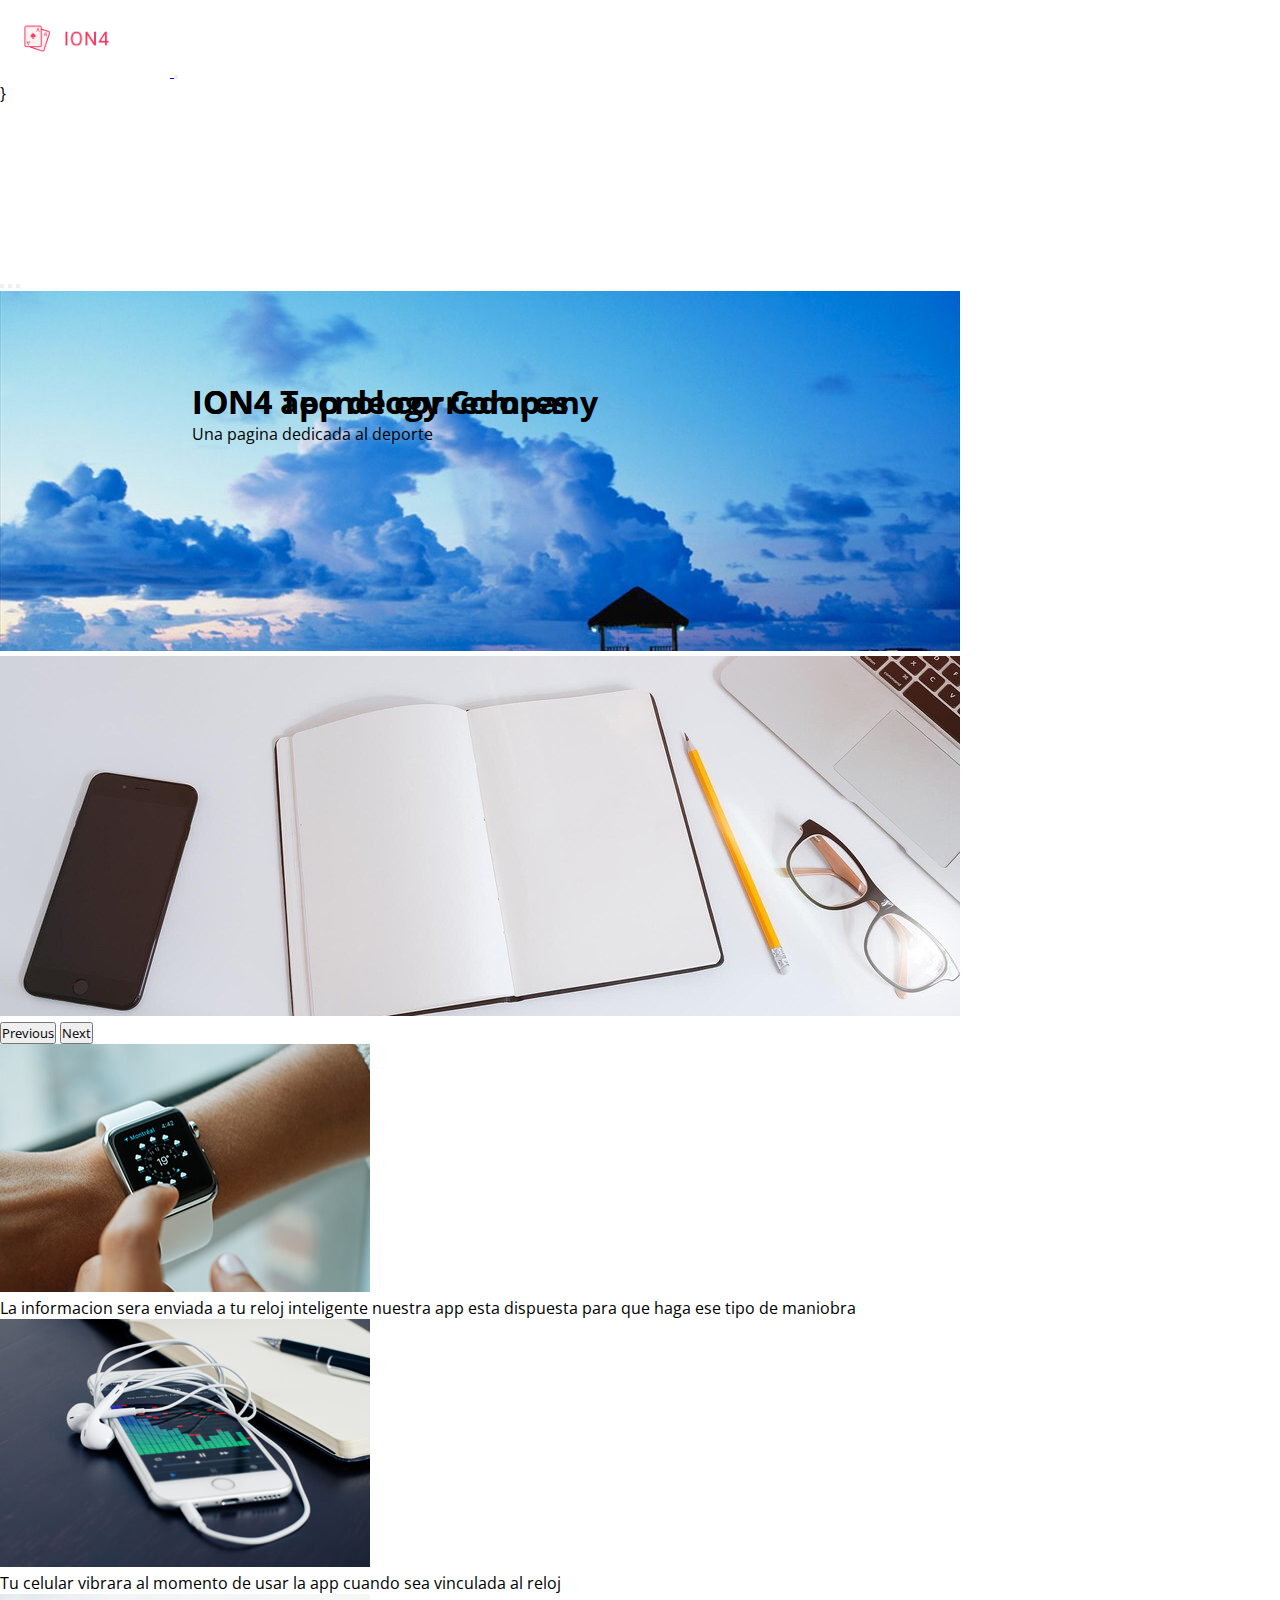
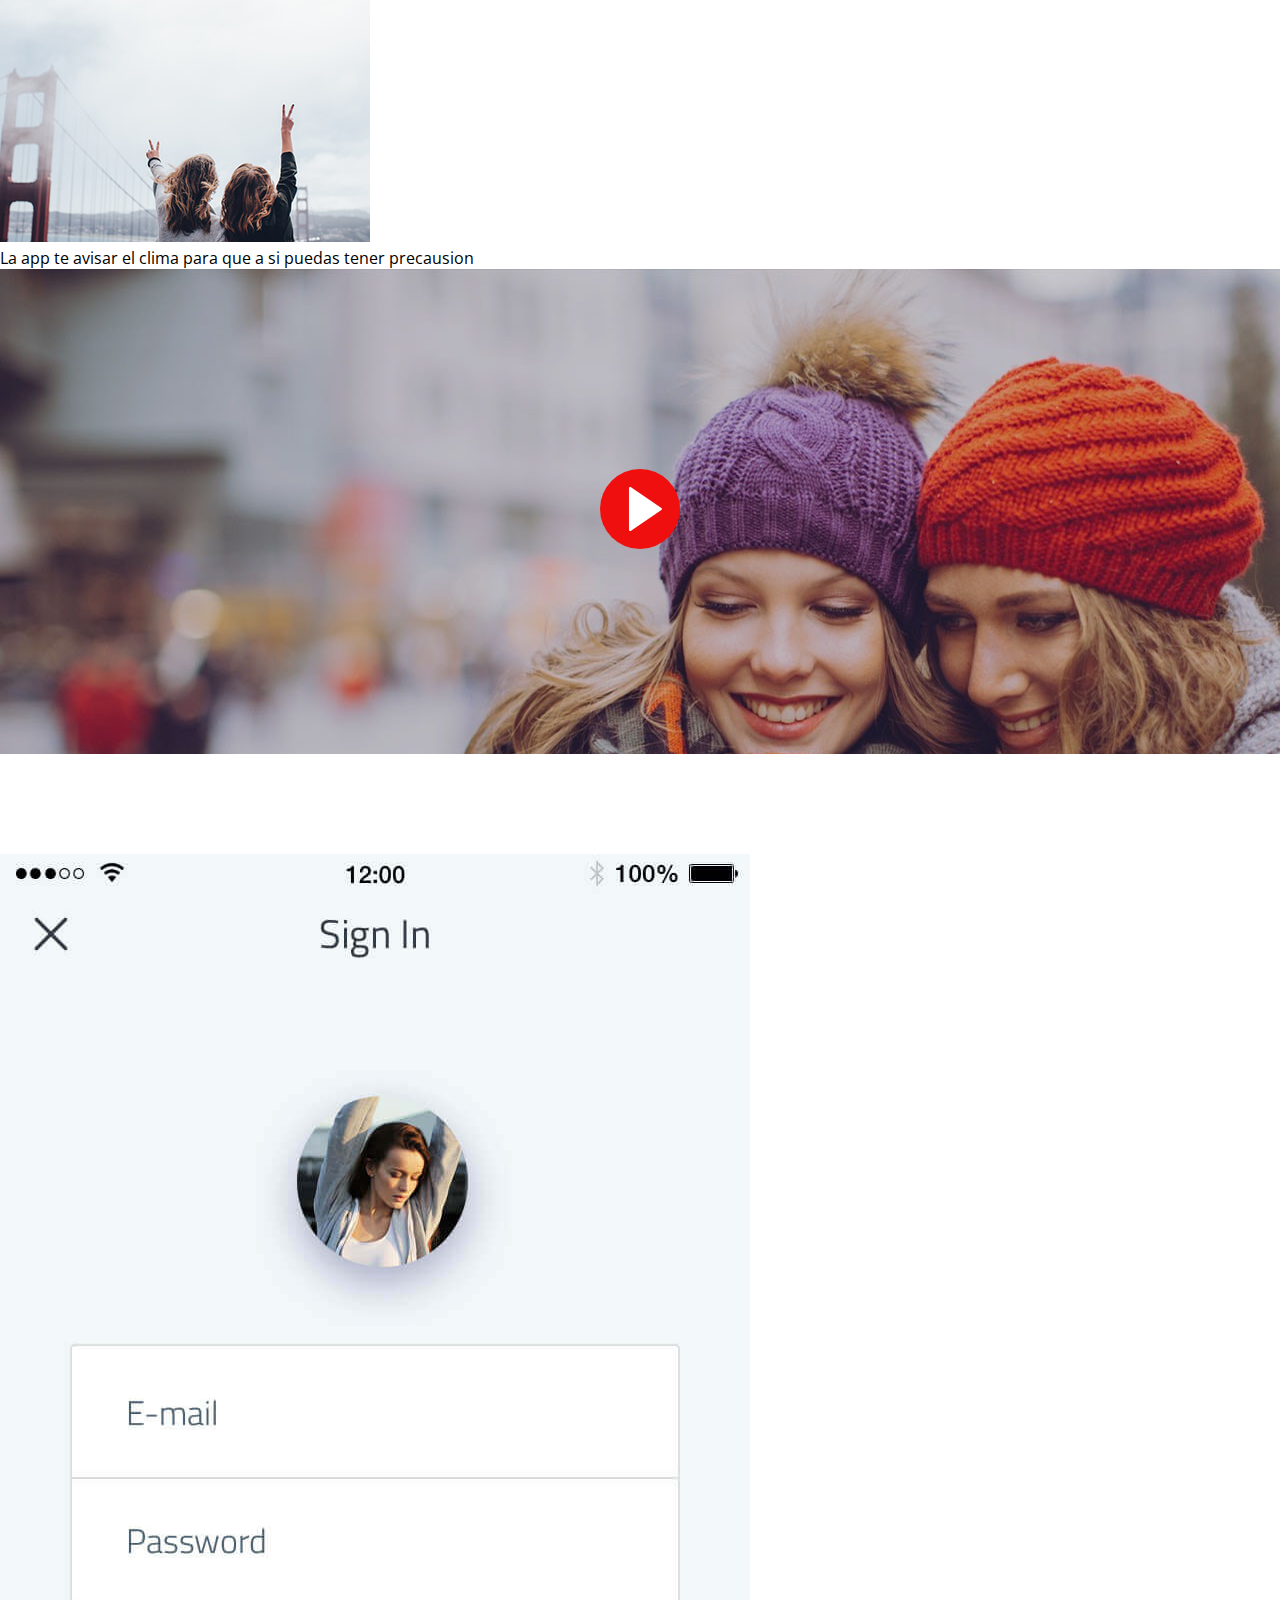
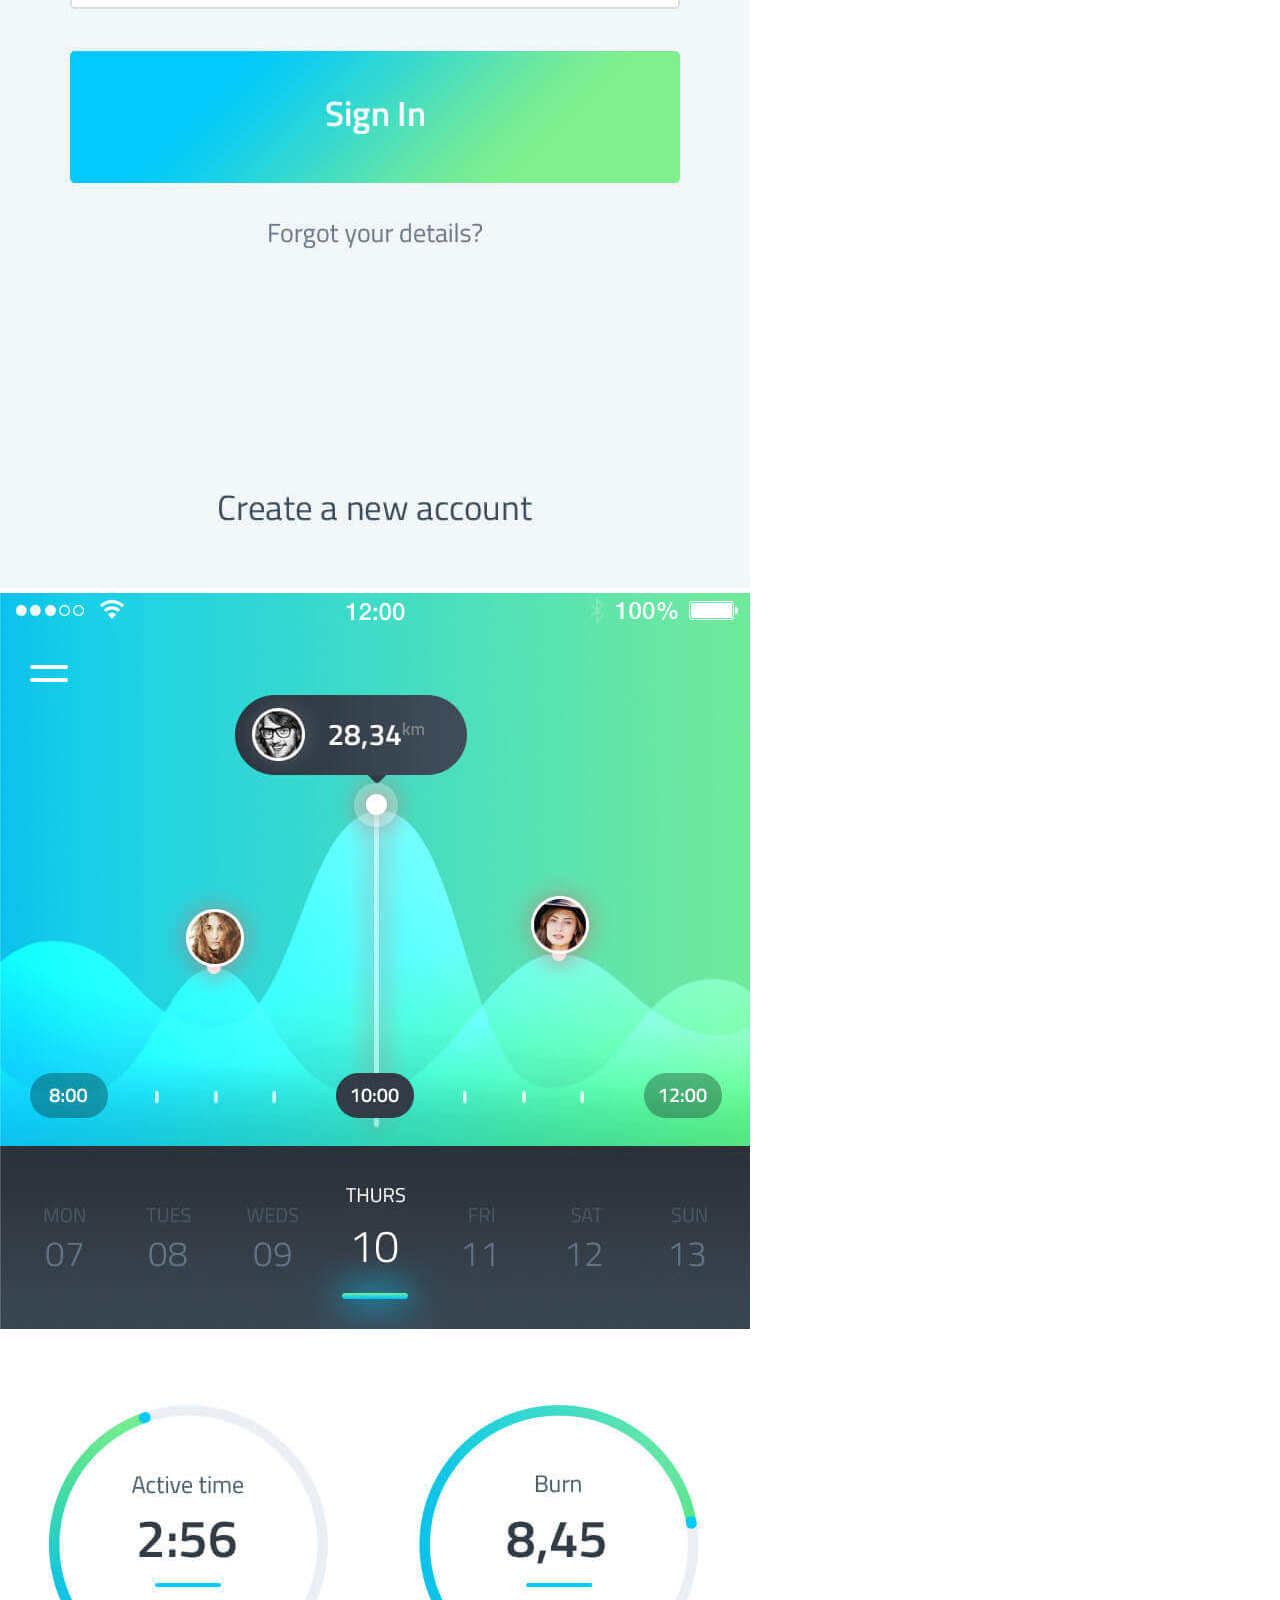
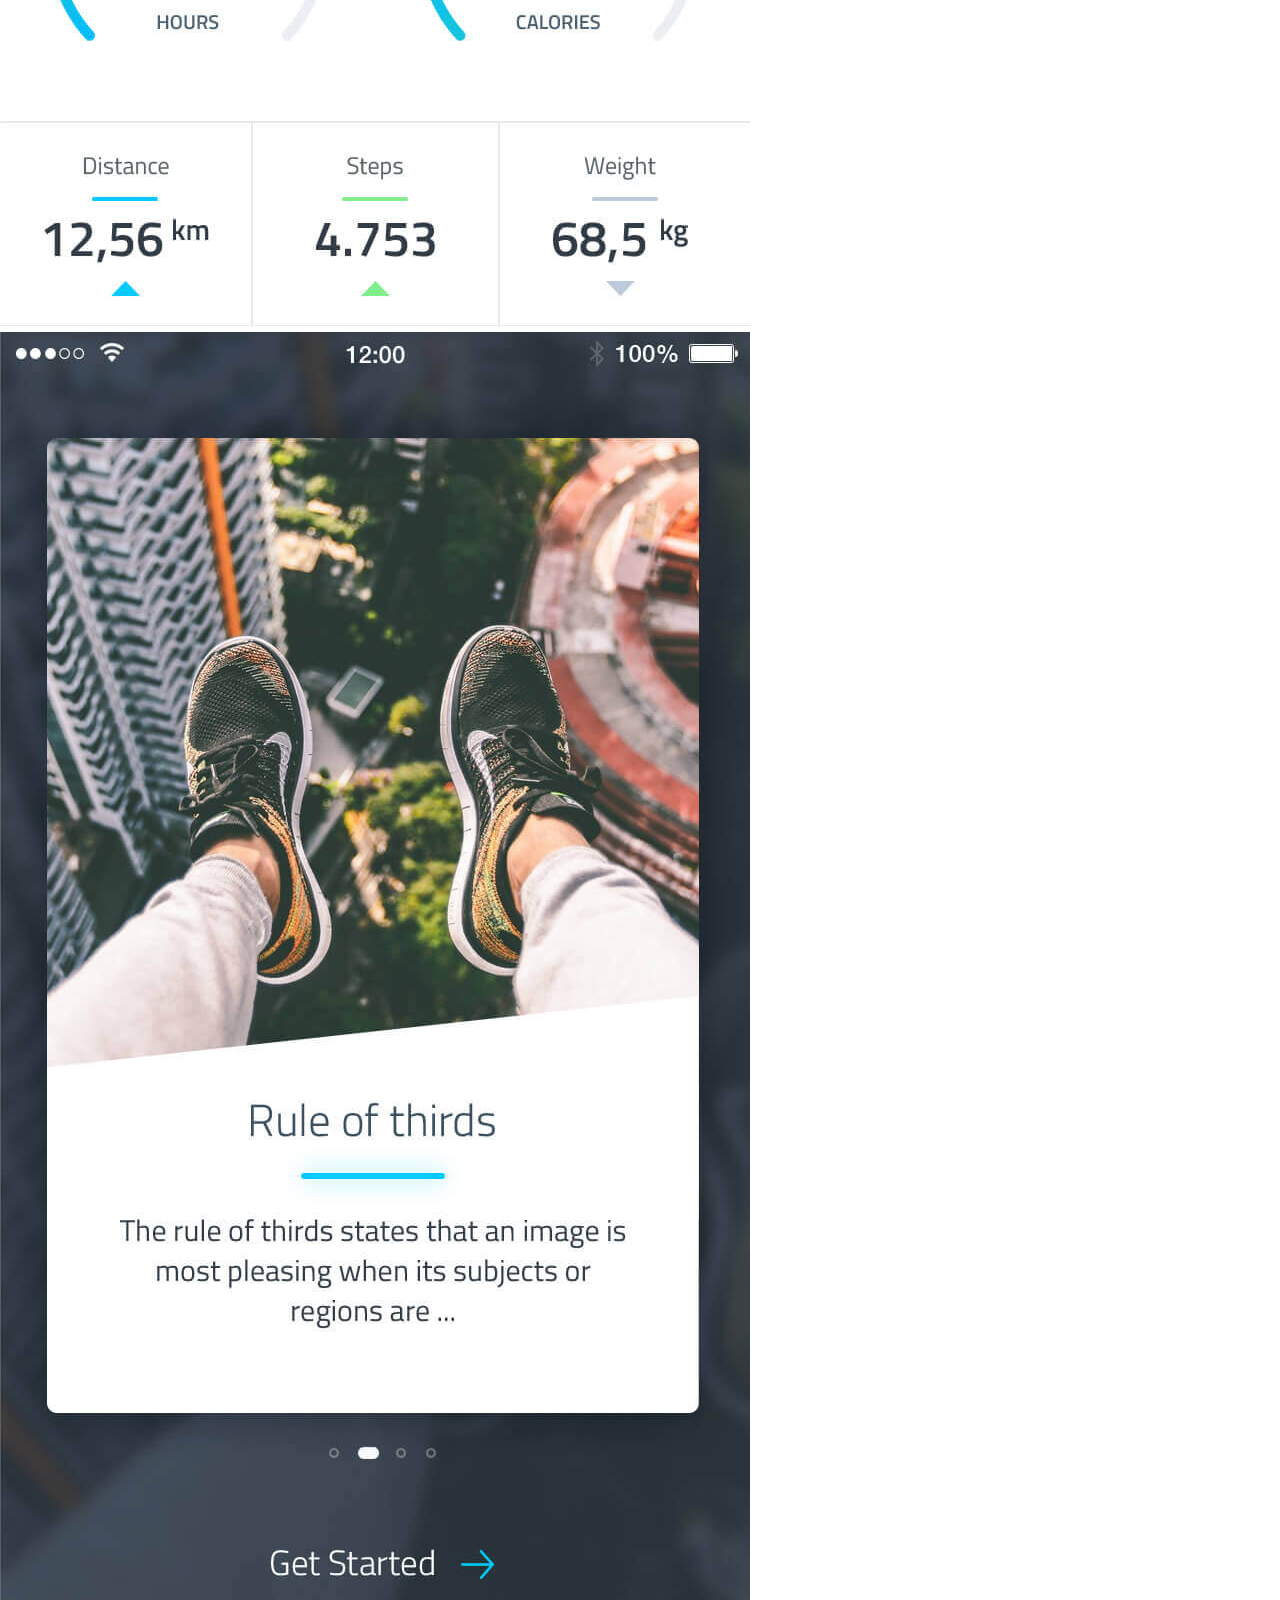
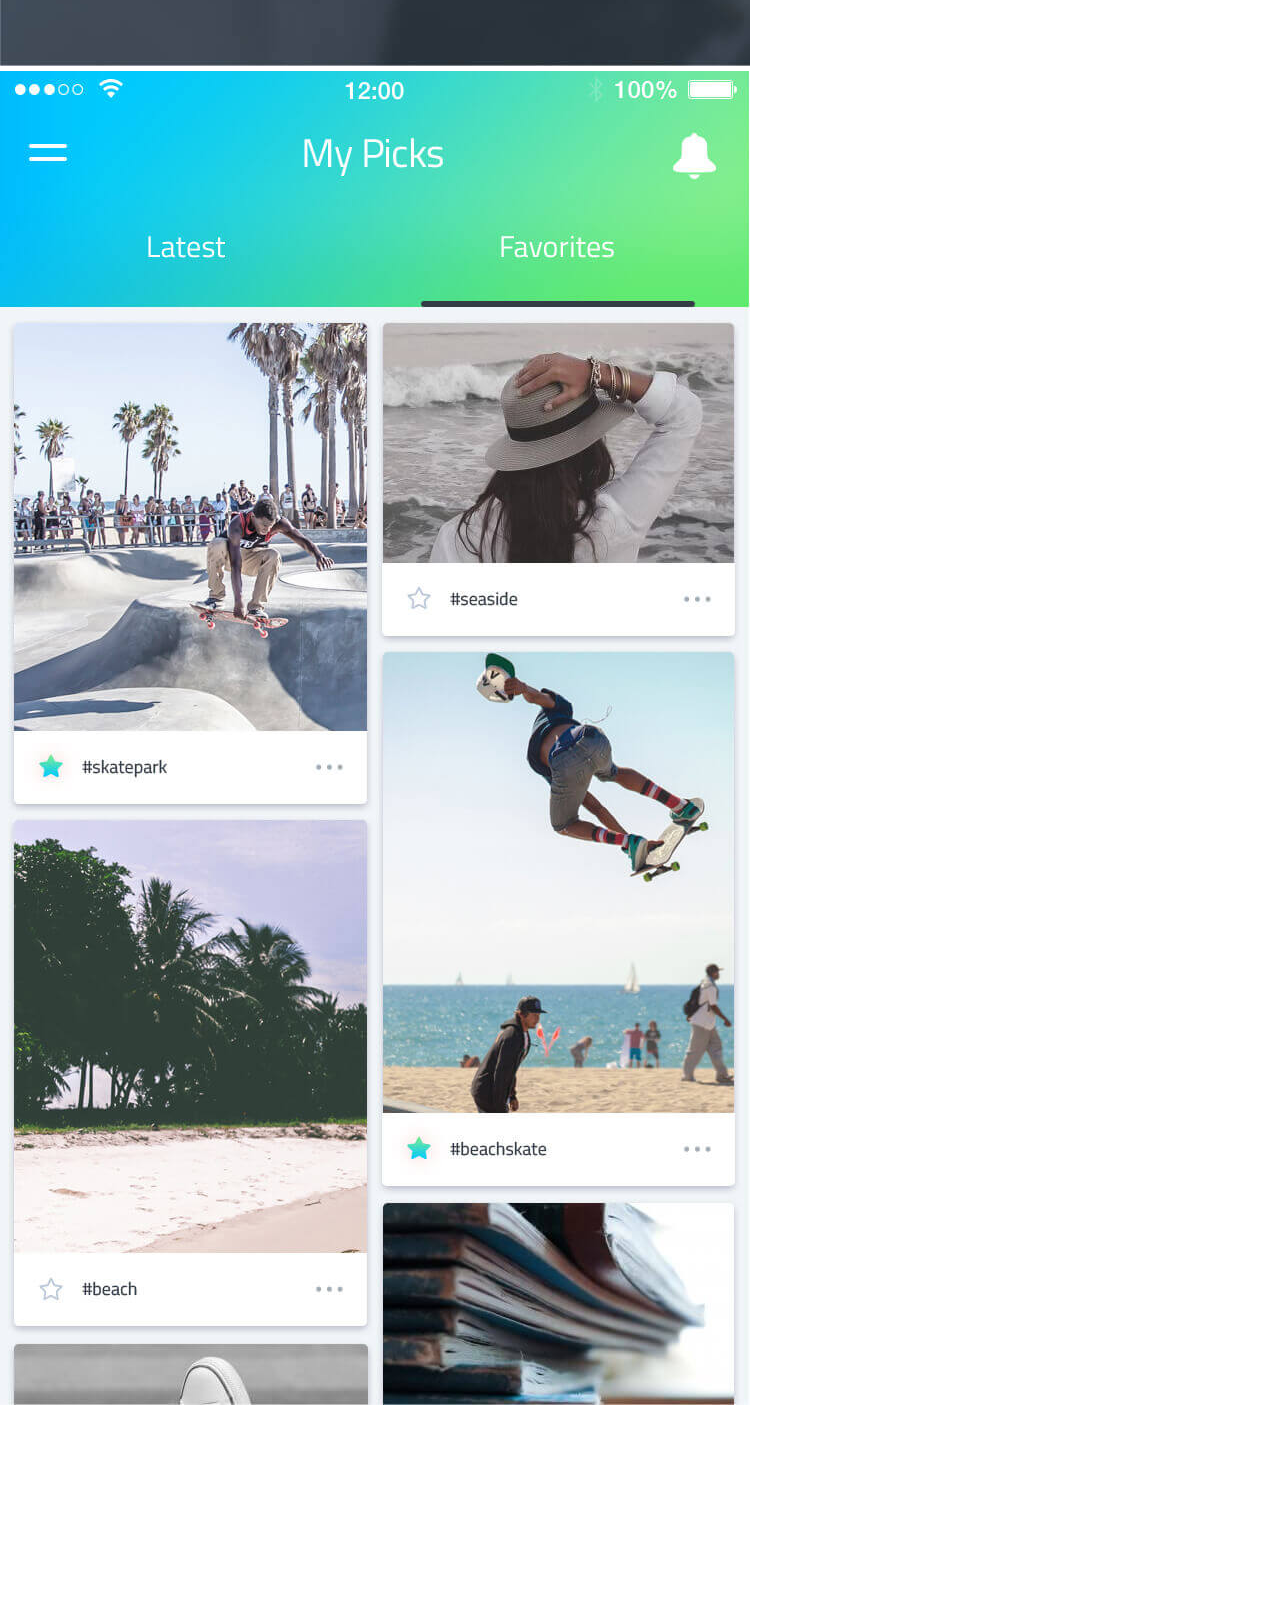
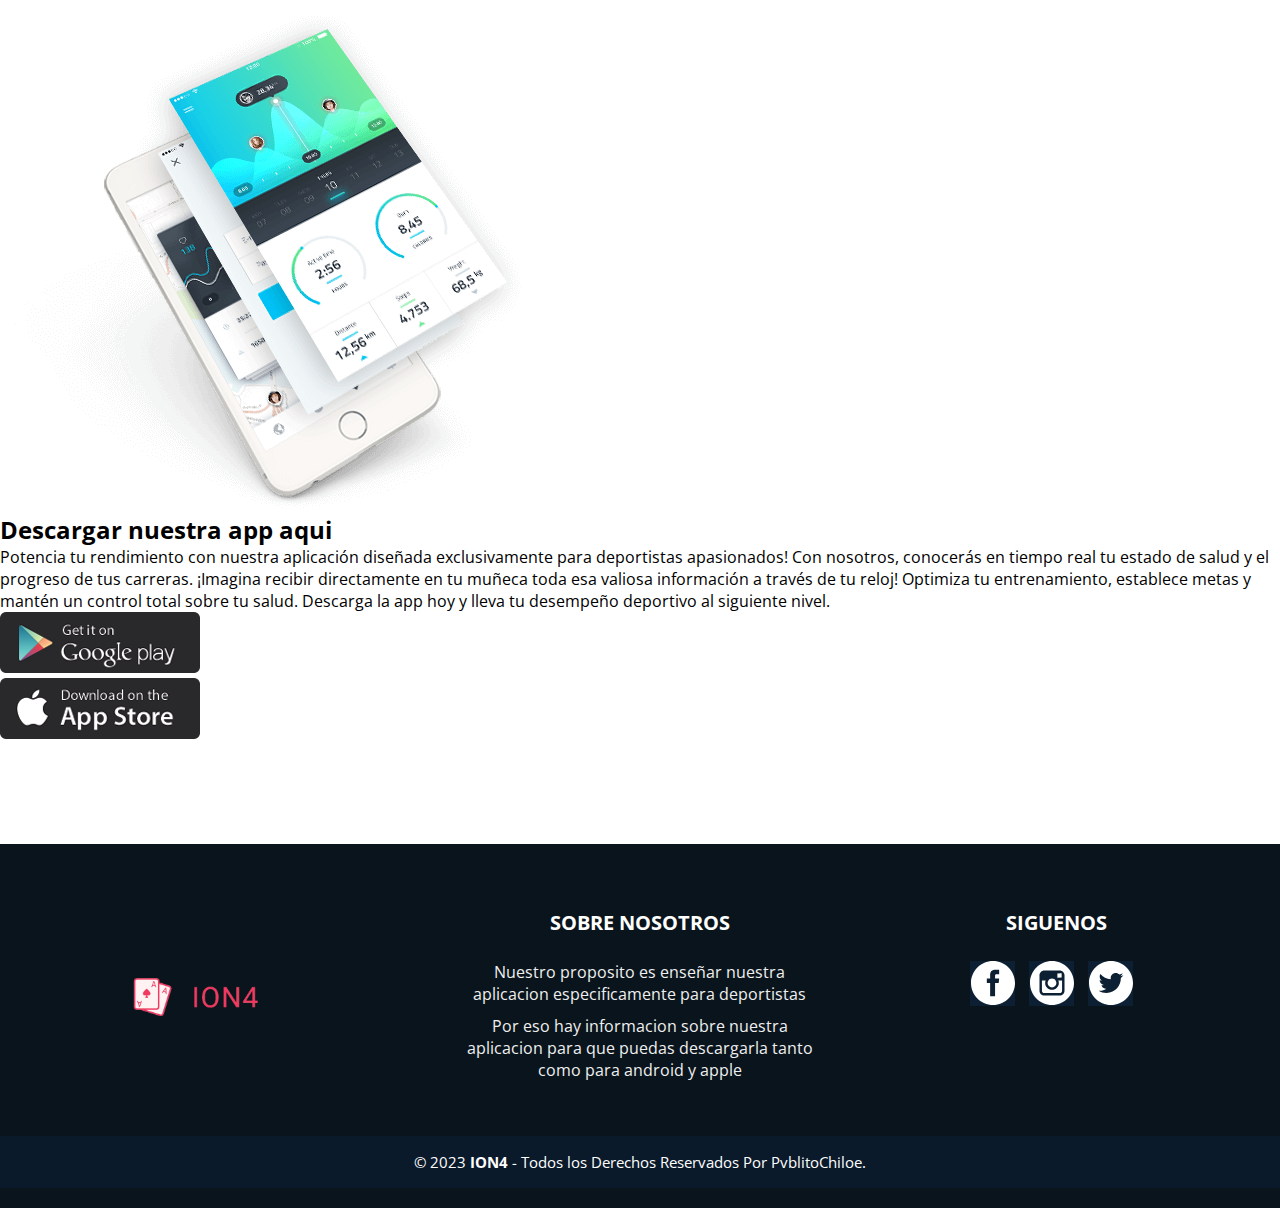
<file: index.html>
<!doctype html>
<html lang="en">
<head>
    <meta charset="utf-8">
    <meta name="viewport" content="width=device-width, initial-scale=1">
    <title>ION4</title>
    <!--bootstrap-->
    <link href="https://cdn.jsdelivr.net/npm/bootstrap@5.3.2/dist/css/bootstrap.min.css" rel="stylesheet"
          integrity="sha384-T3c6CoIi6uLrA9TneNEoa7RxnatzjcDSCmG1MXxSR1GAsXEV/Dwwykc2MPK8M2HN" crossorigin="anonymous">
    <!--Mi estilo css-->
    <link rel="stylesheet" href="style.css">

    <!--fuente de google font-->
    <link rel="preconnect" href="https://fonts.googleapis.com">
    <link rel="preconnect" href="https://fonts.gstatic.com" crossorigin>
    <link href="https://fonts.googleapis.com/css2?family=Roboto:ital,wght@0,400;0,700;1,400;1,700&display=swap"
          rel="stylesheet">

</head>

<body>

<!--menu-->
<nav class="navbar navbar-expand-lg bg-dark border-body" data-bs-theme="dark fixed-top">
    <div class="container">
        <a class="navbar-brand" href="index.html">
            <img class="logo" src="./assets/img/logotipo.png" alt="">
        </a>
        <button class="navbar-toggler" type="button" data-bs-toggle="collapse" data-bs-target="#navbarSupportedContent"
                aria-controls="navbarSupportedContent" aria-expanded="false" aria-label="Toggle navigation">
            <span class="navbar-toggler-icon"></span>
        </button>
        <div class="collapse navbar-collapse" id="navbarSupportedContent">}
            <ul class="navbar-nav ml-auto">
                <li class="nav-item">
                    <a style="color: #ffffff" class="nav-link " aria-current="page" href="index.html">Home</a>
                </li>
                <li class="nav-item">
                    <a style="color: #ffffff" class="nav-link active" href="Somos.html">Somos</a>
                </li>
                <li class="nav-item dropdown">
                </li>
                <li class="nav-item">
                    <a style="color: #ffffff;" class="nav-link" href="Acerca%20de.html">Acerca de</a>
                <li class="nav-item">
                    <a style="color: #ffffff;" class="nav-link" href="Contacto.html">Contacto</a>
                </li>
                <a href="https://www.facebook.com/publ.ssj/"><img class="iconos-redes-header" src="./assets/img/svg/facebook-logo-button.jpg.svg" alt="Facebook"></a>
                <a href="https://www.instagram.com/pvblit0_chiloe/"><img style="margin: auto" class="iconos-redes-header" src="./assets/img/svg/instagram-logo.svg" alt="Instagram"></a>
                <a href="https://twitter.com/PvblitoC2/"><img style="margin: auto" class="iconos-redes-header" src="./assets/img/svg/twitter-logo-button.svg" alt="Twitter"></a>
            </ul>
        </div>
    </div>
    <!--fin .container-->


</nav>

<!--Slider-->
<div id="carouselExampleCaptions" class="carousel slide">
    <div class="carousel-indicators">
        <button type="button" data-bs-target="#carouselExampleCaptions" data-bs-slide-to="0" class="active"
                aria-current="true" aria-label="Slide 1"></button>
        <button type="button" data-bs-target="#carouselExampleCaptions" data-bs-slide-to="1"
                aria-label="Slide 2"></button>
        <button type="button" data-bs-target="#carouselExampleCaptions" data-bs-slide-to="2"
                aria-label="Slide 3"></button>
    </div>
    <div class="carousel-inner">
        <div class="carousel-item active">
            <img src="assets/img/home/slider.jpg" class="d-block w-100" alt="Slider 01">
            <div class="carousel-caption d-none d-md-block">
                <h1 style="color: #000000">ION4 Tecnology Company</h1>

            </div>
        </div>
        <div class="carousel-item">
            <img src="assets/img/home/copiaslider.jpg" class="d-block w-100" alt="Slider 02">
            <div class="carousel-caption d-none d-md-block">
                <h1 style="color: #000000">ION4 app de corredores</h1>
                <p style="color: #000000">Una pagina dedicada al deporte</p>
            </div>
        </div>
    </div>
    <button class="carousel-control-prev" type="button" data-bs-target="#carouselExampleCaptions" data-bs-slide="prev">
        <span class="carousel-control-prev-icon" aria-hidden="true"></span>
        <span class="visually-hidden">Previous</span>
    </button>
    <button class="carousel-control-next" type="button" data-bs-target="#carouselExampleCaptions" data-bs-slide="next">
        <span class="carousel-control-next-icon" aria-hidden="true"></span>
        <span class="visually-hidden">Next</span>
    </button>
</div>


<main>
    <!--Banner-->
    <section>
        <div class="container">
            <div class="row">
                <div class="col-12 col-sm-4 text-center">
                    <img class="img-fluid w-100" src="assets/img/home/banners/banner1.jpg" alt="Banner 01">
                    <p>La informacion sera enviada a tu reloj inteligente nuestra app esta
                    dispuesta para que haga ese tipo de maniobra</p>

                </div>

                <div class="col-12 col-sm-4 text-center">
                    <img class="img-fluid w-100 " src="assets/img/home/banners/banner2.jpg" alt="Banner 02">
                    <p>Tu celular vibrara al momento de usar la app cuando sea vinculada al reloj</p>
                </div>

                <div class="col-12 col-sm-4 text-center">
                    <img class="img-fluid w-100" src="assets/img/home/banners/banner3.jpg" alt="Banner 03">
                    <p>La app te avisar el clima para que a si puedas tener precausion</p>
                </div>
            </div>
        </div>
    </section>

    <section class="banner-video">

        <a href="#">
            <img class="play" src="assets/img/svg/play-button.svg" alt="Play">
        </a>
    </section>

    <!--Pantallas-->
    <section class="altura-a-b">

        <div class="container">
            <div class="row">
                <div class="col-6 col-sm-3">
                    <img class="img-fluid shadow-lg" src="assets/img/pantallas/pantalla_1.jpg" alt="Pantalla 01">
                </div>

                <div class="col-6 col-sm-3">
                    <img class="img-fluid shadow-lg" src="assets/img/pantallas/pantalla_2.jpg" alt="Pantalla 02">
                </div>

                <div class="col-6 col-sm-3">
                    <img class="img-fluid shadow-lg" src="assets/img/pantallas/pantalla_3.jpg" alt="Pantalla 03">
                </div>

                <div class="col-6 col-sm-3">
                    <img class="img-fluid shadow-lg" src="assets/img/pantallas/pantalla_4.jpg" alt="Pantalla 04">
                </div>
            </div>
        </div>
    </section>


    <!--Descargar apps-->

    <section class="altura-a-b">
        <div class="container">
            <div class="row">

                <div class="col-12 col-sm-6">
                    <img class="img-fluid" src="assets/img/home/app-mockup-2.png" alt="Pantalla">
                </div>

                <div class="col-12 col-sm-6">
                    <h2>Descargar nuestra app aqui</h2>
                    <p>Potencia tu rendimiento con nuestra aplicación diseñada exclusivamente para deportistas
                        apasionados!
                        Con nosotros, conocerás en tiempo real tu estado de salud y el progreso de tus carreras.
                        ¡Imagina recibir directamente en tu muñeca toda esa valiosa información a través de tu reloj!
                        Optimiza tu entrenamiento, establece metas y mantén un control total sobre tu salud.
                        Descarga la app hoy y lleva tu desempeño deportivo al siguiente nivel.</p>

                    <div class="row">
                        <div class="col-12 col-sm-6">
                            <img src="assets/img/home/android.png" alt="android">
                        </div>

                        <div class="col-12 col-sm-6 ">
                            <img src="assets/img/home/apple.png" alt="apple">
                        </div>

                    </div>
                </div>
            </div>
        </div>
    </section>
</main>

<footer class="pie-pagina">
    <div class="grupo-1">
        <div class="box">
            <figure>
                <a href="#">
                    <img src="assets/img/logotipo.png" alt="Logotipo">
                </a>
            </figure>
        </div>
        <div class="box">
            <h2>SOBRE NOSOTROS</h2>
            <p>Nuestro proposito es enseñar nuestra aplicacion especificamente para deportistas</p>
            <p>Por eso hay informacion sobre nuestra aplicacion para que puedas descargarla
            tanto como para android y apple</p>
        </div>
        <div class="box">
            <h2>SIGUENOS</h2>
            <div class="red-social">
                <a href=https://www.facebook.com/publ.ssj/"><img src="assets/img/svg/facebook-logo-button.jpg.svg" aria-hidden="true"></a>
                <a href="https://www.instagram.com/pvblit0_chiloe/"><img src="assets/img/svg/instagram-logo.svg" aria-hidden="true"></a>
                <a href="https://twitter.com/PvblitoC2/"><img src="assets/img/svg/twitter-logo-button.svg" aria-hidden="true"></a>
            </div>
        </div>
    </div>
    <div class="grupo-2">
        <small>© 2023 <b>ION4</b> - Todos los Derechos Reservados Por PvblitoChiloe.</small>
    </div>
</footer>


<script src="https://cdn.jsdelivr.net/npm/bootstrap@5.3.2/dist/js/bootstrap.bundle.min.js"
        integrity="sha384-C6RzsynM9kWDrMNeT87bh95OGNyZPhcTNXj1NW7RuBCsyN/o0jlpcV8Qyq46cDfL"
        crossorigin="anonymous"></script>
</body>
</html>
</file>
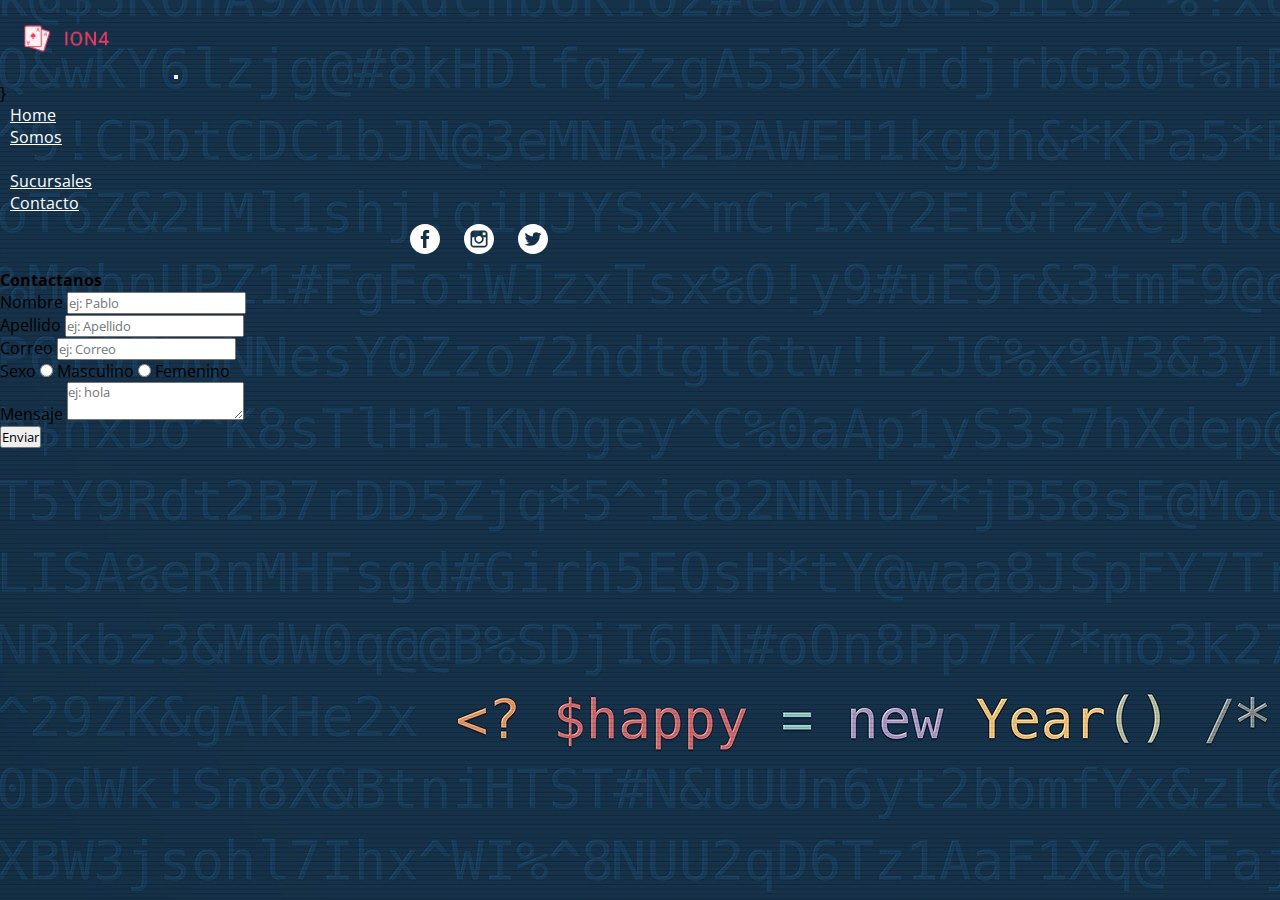
<file: Contacto.html>
<!doctype html>
<html lang="en" xmlns="http://www.w3.org/1999/html">
<head>
    <meta charset="UTF-8">
    <meta name="viewport"
          content="width=device-width, user-scalable=no, initial-scale=1.0, maximum-scale=1.0, minimum-scale=1.0">
    <meta http-equiv="X-UA-Compatible" content="ie=edge">
    <title>Contacto</title>
    <!--bootstrap-->
    <link href="https://cdn.jsdelivr.net/npm/bootstrap@5.3.2/dist/css/bootstrap.min.css" rel="stylesheet" integrity="sha384-T3c6CoIi6uLrA9TneNEoa7RxnatzjcDSCmG1MXxSR1GAsXEV/Dwwykc2MPK8M2HN" crossorigin="anonymous">
    <!--Mi estilo css-->
    <link rel="stylesheet" href="style.css">
</head>

<body style="background-image: url(assets/img/fondo.jpg)">

<!--menu-->
<nav class="navbar navbar-expand-lg bg-dark border-body" data-bs-theme="dark fixed-top">
    <div class="container">
        <a class="navbar-brand" href="index.html">
            <img style="" class="logo" src="./assets/img/logotipo.png" alt="">
        </a>
        <button class="navbar-toggler" type="button" data-bs-toggle="collapse" data-bs-target="#navbarSupportedContent" aria-controls="navbarSupportedContent" aria-expanded="false" aria-label="Toggle navigation">
            <span class="navbar-toggler-icon"></span>
        </button>
        <div class="collapse navbar-collapse" id="navbarSupportedContent">}
            <ul class="navbar-nav ml-auto">
                <li class="nav-item">
                    <a style="color: #ffffff" class="nav-link active" aria-current="page" href="index.html">Home</a>
                </li>
                <li class="nav-item">
                    <a style="color: #ffffff" class="nav-link" href="Somos.html">Somos</a>
                </li>
                <li class="nav-item dropdown">
                </li>
                <li class="nav-item">
                    <a style="color: #ffffff" class="nav-link" href="Acerca%20de.html">Sucursales</a>
                <li class="nav-item">
                    <a style="color: #ffffff" class="nav-link" href="Contacto.html">Contacto</a>
                </li>
                <li>
                    <a href="https://www.facebook.com/publ.ssj/"><img class="iconos-redes-header" src="./assets/img/svg/facebook-logo-button.jpg.svg" alt="Facebook"></a>
                    <a href="https://www.instagram.com/pvblit0_chiloe/"><img style="margin: auto" class="iconos-redes-header" src="./assets/img/svg/instagram-logo.svg" alt="Instagram"></a>
                    <a href="https://twitter.com/PvblitoC2/"><img style="margin: auto" class="iconos-redes-header" src="./assets/img/svg/twitter-logo-button.svg" alt="Twitter"></a>
                </li>
            </ul>
        </div>
    </div> <!--fin .container-->



</nav>

<section class="d-flex justify-content-center">
    <div class="card col-sm-6 p-3">
        <div class="mb-3">
        <h4>Contactanos</h4>
        </div>
        <div class="mb-2">
            <form action="">
                <div class="mb-2">
                    <label for="nombre">Nombre</label>
                    <input type="text" class="form-control" name="nombre" id="nombre" placeholder= "ej: Pablo">
                </div>

                <div class="mb-2">
                    <label for="apellido">Apellido</label>
                    <input type="text" class="form-control" name="apellido" id="apellido" placeholder= "ej: Apellido">
                </div>

                <div class="mb-2">
                    <label for="correo">Correo</label>
                    <input type="text" class="form-control" name="correo" id="correo" placeholder= "ej: Correo">
                </div>

                <div class="mb-2">
                    <label for="sexo">Sexo</label>
                    <input type="radio" name="sexo" id="masculino" value="masculino" > Masculino
                    <input type="radio" name="sexo" id="femenino" value="femenino" > Femenino
                </div>

                <div class="mb-2">
                    <label for="mensaje">Mensaje</label>
                    <textarea name="mensaje" id="mensaje" class="form-control"  placeholder="ej: hola"></textarea>
                </div>
                <div class="mb-2">
                    <button class="btn btn-primary">Enviar</button>
                </div>

            </form>
        </div>
        </div>
    </section>



</body>
</html>
</file>
<file: style.css>
@charset "UTF-8";
/*Css Documento*/

@import url('https://fonts.googleapis.com/css2?family=Open+Sans:wght@400;700&display=swap');
*{
    margin: 0;
    padding: 0;
    box-sizing: border-box;
    font-family: 'Open Sans', sans-serif;
}
/*:::::Pie de Pagina*/
.pie-pagina{
    width: 100%;
    background-color: #0a141d;
}
.pie-pagina .grupo-1{
    width: 100%;
    max-width: 1200px;
    margin: auto;
    display:grid;
    grid-template-columns: repeat(3, 1fr);
    grid-gap:50px;
    padding: 45px 0px;
}
.pie-pagina .grupo-1 .box figure{
    width: 100%;
    height: 100%;
    display: flex;
    justify-content: center;
    align-items: center;
}
.pie-pagina .grupo-1 .box figure img{
    width: 250px;
}
.pie-pagina .grupo-1 .box h2{
    color: #fff;
    margin-bottom: 25px;
    font-size: 20px;
}
.pie-pagina .grupo-1 .box p{
    color: #efefef;
    margin-bottom: 10px;
}
.pie-pagina .grupo-1 .red-social a{
    display: inline-block;
    text-decoration: none;
    width: 45px;
    height: 45px;
    line-height: 45px;
    color: #fff;
    margin-right: 10px;
    background-color: #0d2033;
    text-align: center;
    transition: all 300ms ease;
}
.pie-pagina .grupo-1 .red-social a:hover{
    color: aqua;
}
.pie-pagina .grupo-2{
    background-color: #0a1a2a;
    padding: 15px 10px;
    text-align: center;
    color: #fff;
}
.pie-pagina .grupo-2 small{
    font-size: 15px;
}
@media screen and (max-width:800px){
    .pie-pagina .grupo-1{
        width: 90%;
        grid-template-columns: repeat(1, 1fr);
        grid-gap:30px;
        padding: 35px 0px;
    }
}

body{
    font-family: 'Roboto', sans-serif;
}

h1,h2,h3,h4,h5,h6{
    font-weight: bold;
}

.altura-a-b{
    padding: 100px 0;

}

.logo{
    width: 170px;
    padding: 10px 0;
}

.iconos-redes-header{
    width: 50px; /* Tamaño deseado para los iconos */
    height: auto ;
    margin-left: 400px;
    padding: 10px;


}
.nav-item{
    margin-left: 10px;
}


.banner-video{
    background-image: url("assets/img/home/video-bg.jpg");
    padding: 200px 0;
    position: relative;
    text-align: center;
}

.carousel-caption {
    position: absolute;
    top: 40%;
    bottom: 20px;
    left: 15%;
    padding-top: 1.25rem;
    padding-bottom: 1.25rem;
    color: #fff;
    text-align: left;
}

.banner-video .play{
    width: 80px;
    height: 80px;
    position: relative;
}

/*Somos*/
.cabecera-somos1{
    padding: 150px 0 100px 0;
    background-image: url("assets/img/home/slider.psd");
    background-position: center center;
    background-size: cover;


}

.cabecera-somos2{
    padding: 150px 0 100px 0;
    background-image: url("assets/img/slider2.jpg");
    background-position: center center;
    background-size: cover;

}

.texto-blanco{
    color: #fff;
}

.banner-somos1 {
    background-image: url("assets/img/somos/somos-equipo.jpg");
    background-position: center center;
    background-size: cover;
    padding: 200px 0;
    text-align: center;
}

.banner-somos2 {
    background-image: url("assets/img/equip.jpg");
    background-position: center center;
    background-size: cover;
    padding: 200px 0;
    text-align: center;
}

footer{
    background-color: #000000;
    padding: 20px 0;
    text-align: center;

}

footer .logotipo-footer{
    width: 250px;
    margin-bottom: 30px;

}

.redes-sociales {
    text-align: center;
}

.iconos-redes-footer {
    margin: 0 5px; /* Ajusta el margen entre los iconos si es necesario */
}

.btn-light{
    bottom: auto;
}
</file>
